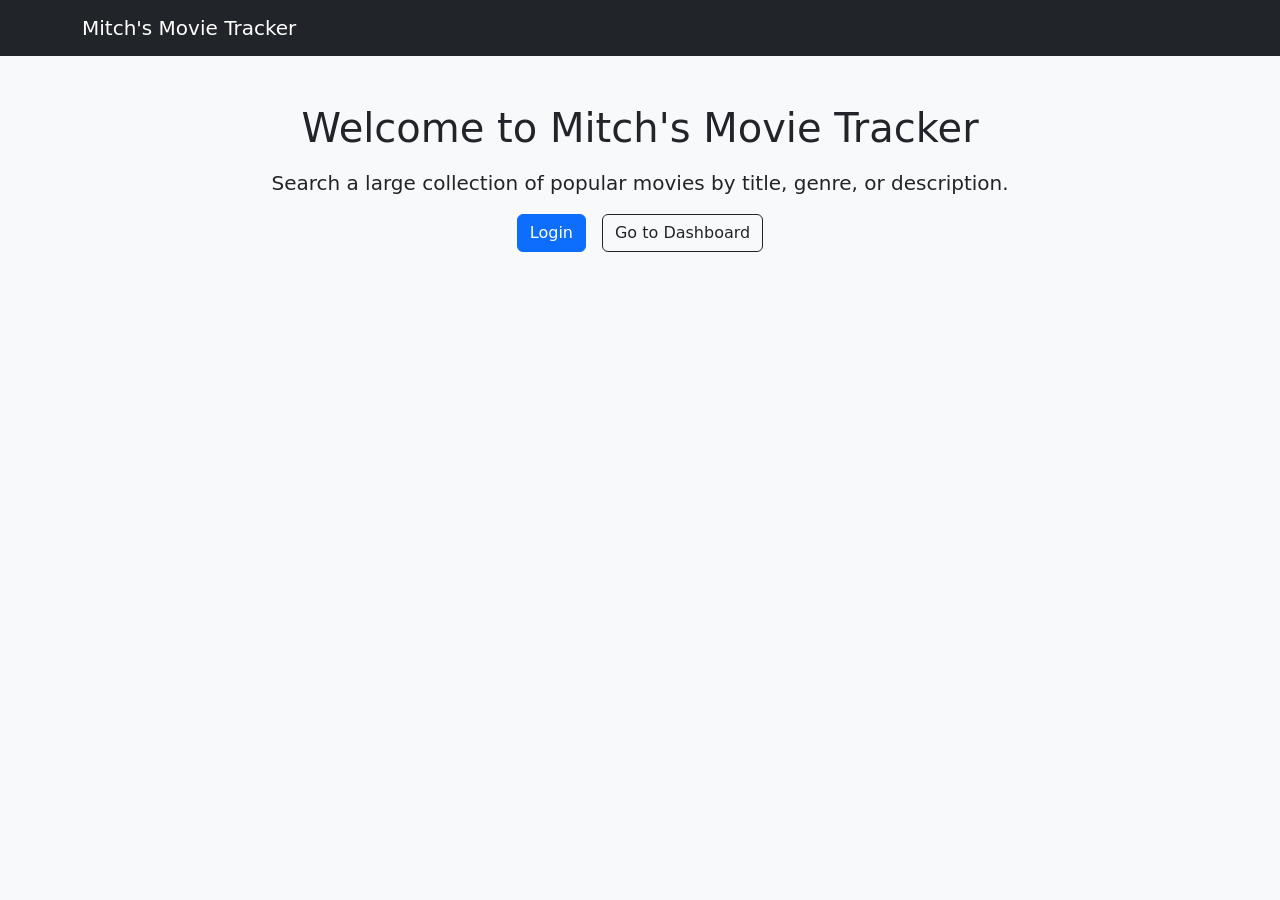
<file: index.html>
<!DOCTYPE html>
<html lang="en">

<head>
  <meta charset="UTF-8" />
  <meta name="viewport" content="width=device-width, initial-scale=1.0" />
  <title>Mitch's Movie Tracker</title>
  <link href="https://cdn.jsdelivr.net/npm/bootstrap@5.3.2/dist/css/bootstrap.min.css" rel="stylesheet" />
  <link rel="stylesheet" href="styles/main.css" />
</head>

<body class="bg-light">
  <nav class="navbar navbar-dark bg-dark">
    <div class="container">
      <a class="navbar-brand" href="index.html">Mitch's Movie Tracker</a>
    </div>
  </nav>

  <main class="container py-5 text-center">
    <h1 class="mb-3">Welcome to Mitch's Movie Tracker</h1>
    <p class="lead">
      Search a large collection of popular movies by title, genre, or description.
    </p>

    <div class="d-flex justify-content-center gap-3 flex-wrap">
      <a href="pages/login.html" class="btn btn-primary">Login</a>
      <a href="pages/dashboard.html" class="btn btn-outline-dark">Go to Dashboard</a>
    </div>
  </main>
</body>

</html>
</file>
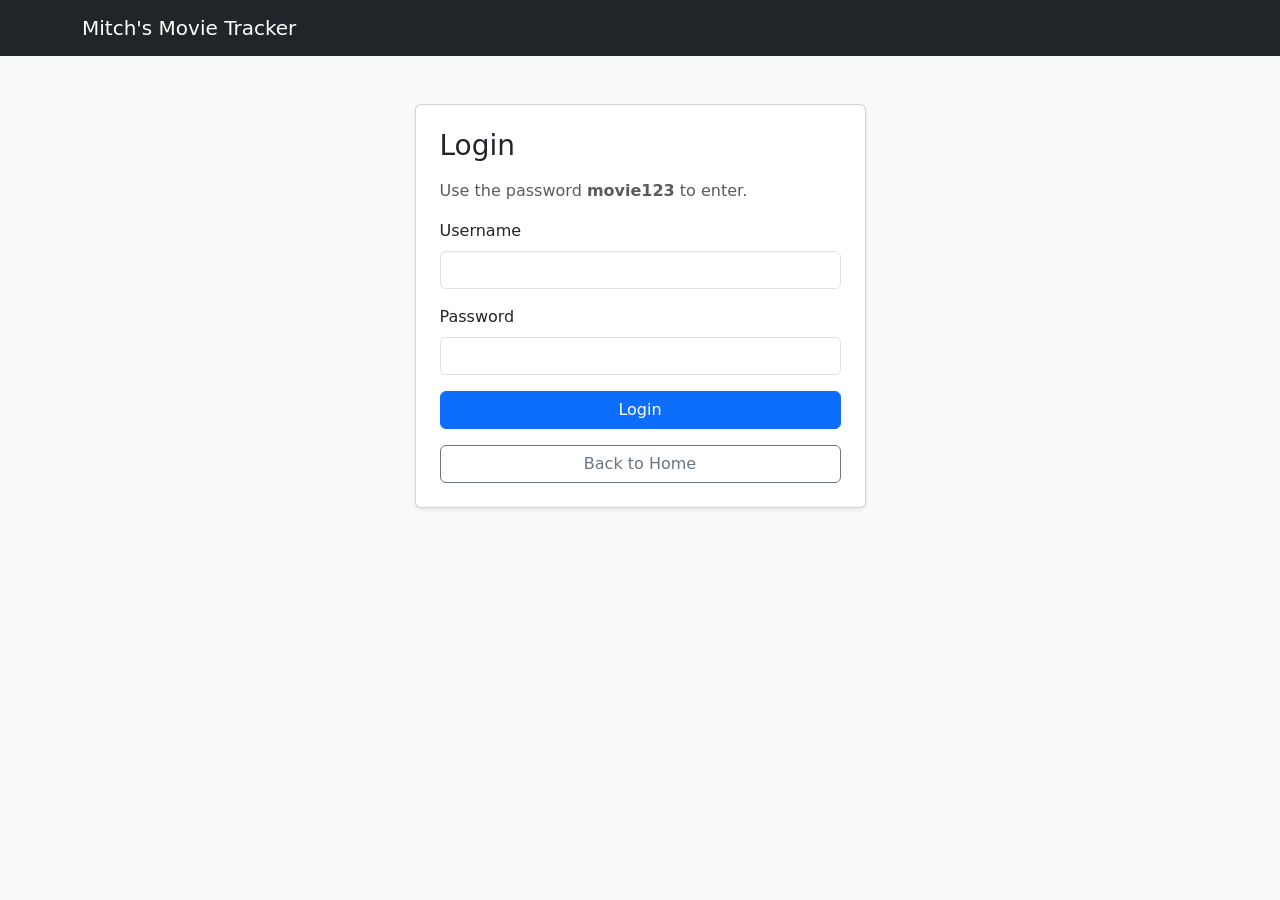
<file: pages/dashboard.html>
<!DOCTYPE html>
<html lang="en">

<head>
    <meta charset="UTF-8" />
    <meta name="viewport" content="width=device-width, initial-scale=1" />
    <title>Movie Tracker | Dashboard</title>

    <link href="https://cdn.jsdelivr.net/npm/bootstrap@5.3.2/dist/css/bootstrap.min.css" rel="stylesheet" />
    <link rel="stylesheet" href="../styles/main.css" />
</head>

<body class="bg-light">

    <nav class="navbar navbar-dark bg-dark">
        <div class="container">
            <a class="navbar-brand" href="../index.html">Mitch's Movie Tracker</a>

            <div class="d-flex gap-2">
                <a class="btn btn-outline-light btn-sm" href="session-data.html">Session Data</a>
                <a class="btn btn-outline-light btn-sm" href="login.html">Login</a>
                <a class="btn btn-outline-light btn-sm" href="https://www.imdb.com/" target="_blank"
                    rel="noopener">IMDb</a>
                <button id="logout-btn" class="btn btn-outline-warning btn-sm" type="button">Logout</button>
            </div>
        </div>
    </nav>

    <main class="container py-4">

        <header class="mb-3">
            <h1 class="h4 mb-1">Search Movies</h1>

            <p class="text-muted mb-1">
                Logged in as: <strong id="current-user">Loading...</strong>
            </p>

            <p class="text-muted">
                Total movies in database: <strong id="movie-count"></strong>
            </p>
        </header>

        <div class="card mb-3">
            <div class="card-body">

                <label for="search-input" class="form-label">Search</label>

                <form id="search-form">
                    <div class="input-group">
                        <input id="search-input" class="form-control" type="text" placeholder="Example: sci-fi"
                            autocomplete="off" />

                        <button id="search-btn" class="btn btn-primary" type="submit">
                            Search
                        </button>

                        <button id="reset-btn" class="btn btn-outline-secondary" type="button">
                            Reset
                        </button>
                    </div>
                </form>

                <span id="results-count" class="badge bg-secondary mt-2">
                    Showing 0 results
                </span>

            </div>
        </div>

        <div id="results" class="row g-3"></div>

        <div id="empty" class="text-center text-muted py-5 d-none">
            No matches found.
        </div>

    </main>

    <script src="../scripts/movies-data.js"></script>
    <script src="../scripts/auth.js"></script>
    <script src="../scripts/search.js"></script>

</body>

</html>
</file>
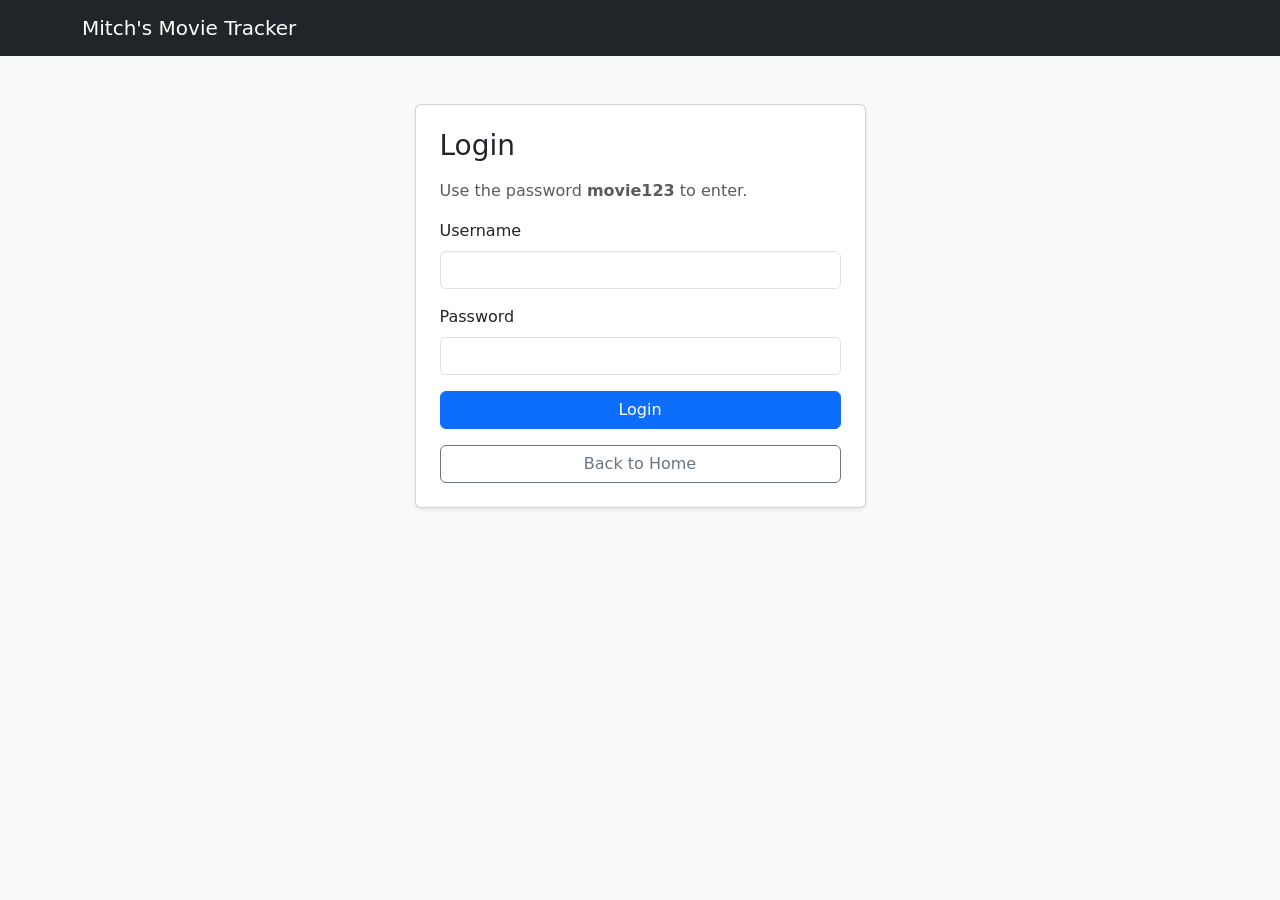
<file: pages/login.html>
<!DOCTYPE html>
<html lang="en">

<head>
  <meta charset="UTF-8" />
  <meta name="viewport" content="width=device-width, initial-scale=1.0" />
  <title>Login | Mitch's Movie Tracker</title>
  <link href="https://cdn.jsdelivr.net/npm/bootstrap@5.3.2/dist/css/bootstrap.min.css" rel="stylesheet" />
  <link rel="stylesheet" href="../styles/main.css" />
</head>

<body class="bg-light">
  <nav class="navbar navbar-dark bg-dark">
    <div class="container">
      <a class="navbar-brand" href="../index.html">Mitch's Movie Tracker</a>
    </div>
  </nav>

  <main class="container py-5">
    <div class="row justify-content-center">
      <div class="col-12 col-md-8 col-lg-5">
        <div class="card shadow-sm">
          <div class="card-body p-4">
            <h1 class="h3 mb-3">Login</h1>
            <p class="text-muted">Use the password <strong>movie123</strong> to enter.</p>

            <form id="login-form">
              <div class="mb-3">
                <label for="username" class="form-label">Username</label>
                <input id="username" class="form-control" type="text" required />
              </div>

              <div class="mb-3">
                <label for="password" class="form-label">Password</label>
                <input id="password" class="form-control" type="password" required />
              </div>

              <button class="btn btn-primary w-100" type="submit">Login</button>
            </form>

            <p id="login-message" class="text-danger mt-3 mb-3"></p>

            <div class="d-grid">
              <a href="../index.html" class="btn btn-outline-secondary">Back to Home</a>
            </div>
          </div>
        </div>
      </div>
    </div>
  </main>

  <script src="../scripts/auth.js"></script>
</body>

</html>
</file>
<file: styles/main.css>
body {
    font-family: system-ui, -apple-system, Segoe UI, Roboto, Arial, sans-serif;
}


.movie-card {
    transition: transform 0.2s ease, box-shadow 0.2s ease;
}

.movie-card:hover {
    transform: translateY(-5px);
    box-shadow: 0 6px 16px rgba(0, 0, 0, 0.15);
}
</file>
